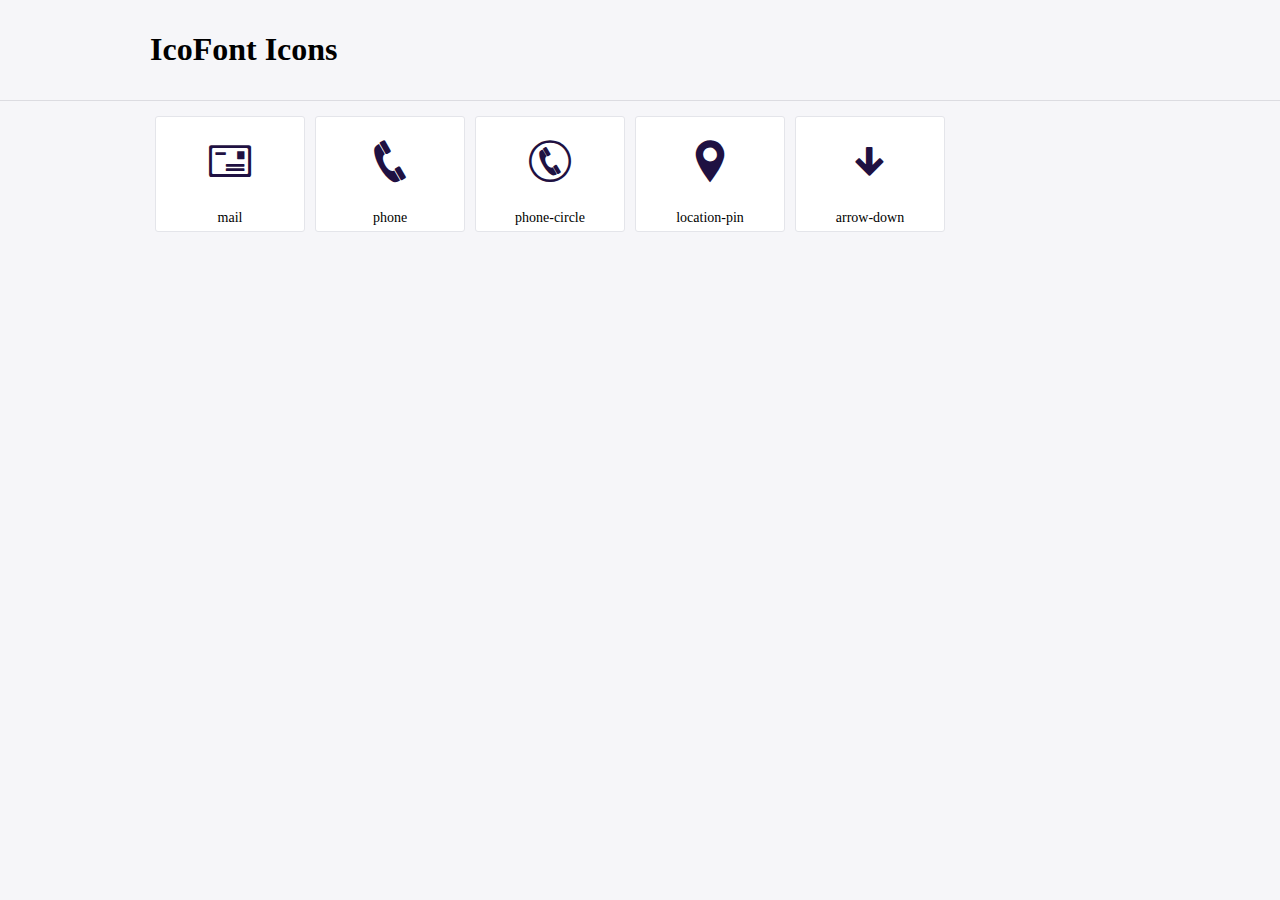
<file: icofont/demo.html>
<!DOCTYPE html>
	<html>
	<head>
		<meta charset="utf-8">
		<title>Examples | IcoFont</title>
		<link rel="stylesheet" type="text/css" href="./icofont.min.css">
		<style type="text/css">
			body {
				margin: 0;
				padding: 0;
				background: #F6F6F9;
			}
			.header {
				border-bottom: 1px solid #DCDCE1;
				padding: 10px 0;
				margin-bottom: 10px;
			}
			.container {
				width: 980px;
				margin: 0 auto;
			}
			.ico-title {
				font-size: 2em;
			}
			.iconlist {
				margin: 0;
				padding: 0;
				list-style: none;
				text-align: center;
				width: 100%;
				display: flex;
				flex-wrap: wrap;
				flex-direction: row;
			}
			.iconlist li {
				position: relative;
				margin: 5px;
				width: 150px;
				cursor: pointer;
			}
			.iconlist li .icon-holder {
				position: relative;
				text-align: center;
				border-radius: 3px;
				overflow: hidden;
				padding-bottom: 5px;
				background: #ffffff;
				border: 1px solid #E4E5EA;
				transition: all 0.2s linear 0s;
			}
			.iconlist li .icon-holder:hover {
				background: #00C3DA;
				color: #ffffff;
			}
			.iconlist li .icon-holder:hover .icon i {
				color: #ffffff;
			}
			.iconlist li .icon-holder .icon {
				padding: 20px;
				text-align: center;
			}
			.iconlist li .icon-holder .icon i {
				font-size: 3em;
				color: #1F1142;
			}
			.iconlist li .icon-holder span {
				font-size: 14px;
				display: block;
				margin-top: 5px;
				border-radius: 3px;
			}
		</style>
	</head>
	<body>
	<div class="header">
		<div class="container">
			<h1 class="ico-title"> IcoFont Icons </h1>
		</div>
	</div>
	<div class="container">
		<ul class="iconlist">
		
		<li>
			<div class="icon-holder">
				<div class="icon"> 
					<i class="icofont-mail"></i>
				</div> 
				<span> mail </span>
				
			</div>
		</li>
		
		<li>
			<div class="icon-holder">
				<div class="icon"> 
					<i class="icofont-phone"></i>
				</div> 
				<span> phone </span>
				
			</div>
		</li>
		
		<li>
			<div class="icon-holder">
				<div class="icon"> 
					<i class="icofont-phone-circle"></i>
				</div> 
				<span> phone-circle </span>
				
			</div>
		</li>
		
		<li>
			<div class="icon-holder">
				<div class="icon"> 
					<i class="icofont-location-pin"></i>
				</div> 
				<span> location-pin </span>
				
			</div>
		</li>
		
		<li>
			<div class="icon-holder">
				<div class="icon"> 
					<i class="icofont-arrow-down"></i>
				</div> 
				<span> arrow-down </span>
				
			</div>
		</li>
		
		</ul>
	</div>	
	</body>
	</html>
</file>
